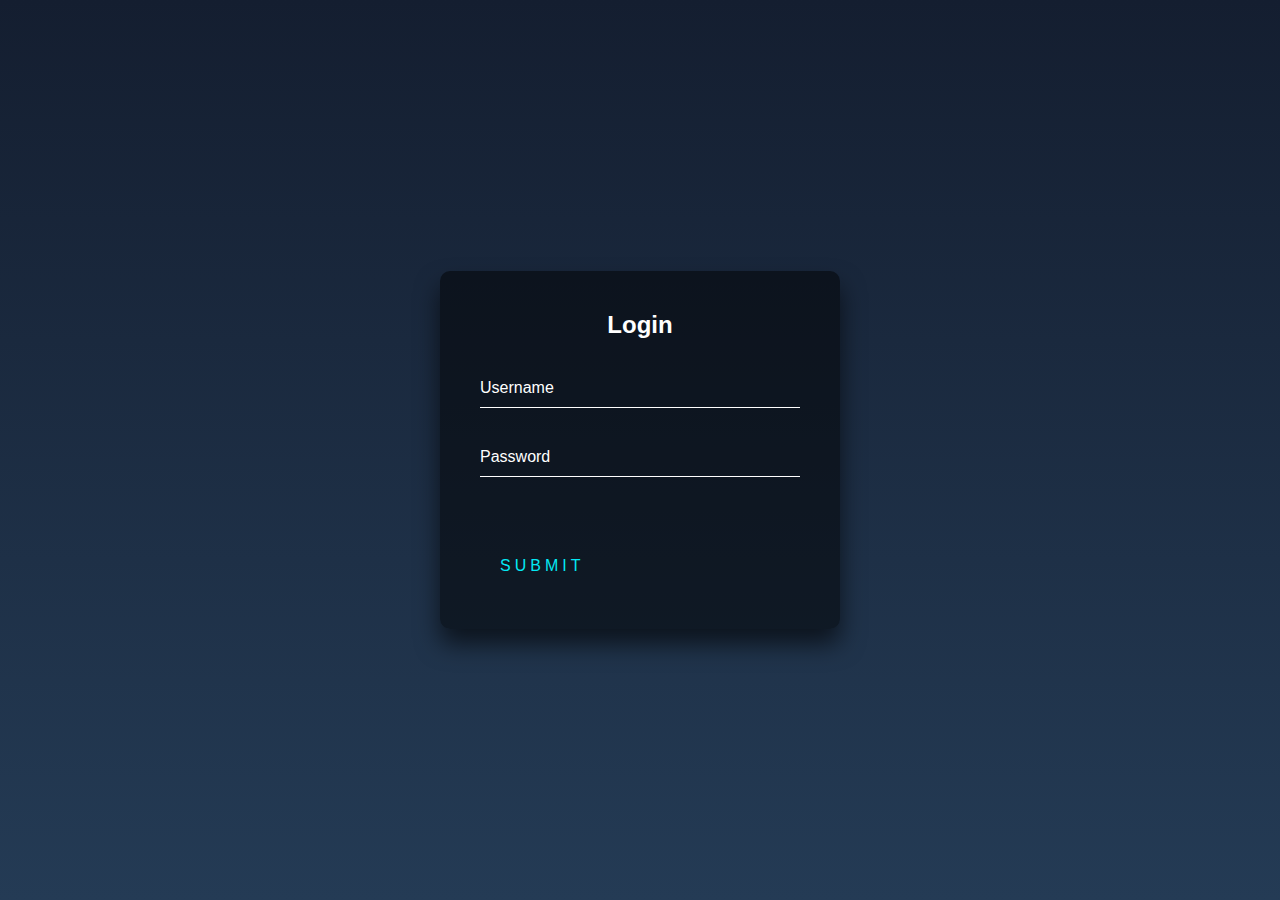
<file: login.html>
<!DOCTYPE html>
<html lang="en">
<head>
    <meta charset="UTF-8">
    <meta http-equiv="X-UA-Compatible" content="IE=edge">
    <meta name="viewport" content="width=device-width, initial-scale=1.0">
    <title>LogIn</title>
    <link rel="stylesheet" href="login.css">
</head>
<body>
    
    <div class="login-box">
        <h2>Login</h2>
        <form>
          <div class="user-box">
            <input type="text" name="" required>
            <label>Username</label>
          </div>
          <div class="user-box">
            <input type="password" name="" required>
            <label>Password</label>
          </div>
          <a href="#">
            <span></span>
            <span></span>
            <span></span>
            <span></span>
            Submit
          </a>
        </form>
      </div>

</body>
</html>
</file>
<file: login.css>
html {
    height: 100%;
  }
  body {
    margin:0;
    padding:0;
    font-family: sans-serif;
    background: linear-gradient(#141e30, #243b55);
  }
  
  .login-box {
    position: absolute;
    top: 50%;
    left: 50%;
    width: 400px;
    padding: 40px;
    transform: translate(-50%, -50%);
    background: rgba(0,0,0,.5);
    box-sizing: border-box;
    box-shadow: 0 15px 25px rgba(0,0,0,.6);
    border-radius: 10px;
  }
  
  .login-box h2 {
    margin: 0 0 30px;
    padding: 0;
    color: #fff;
    text-align: center;
  }
  
  .login-box .user-box {
    position: relative;
  }
  
  .login-box .user-box input {
    width: 100%;
    padding: 10px 0;
    font-size: 16px;
    color: #fff;
    margin-bottom: 30px;
    border: none;
    border-bottom: 1px solid #fff;
    outline: none;
    background: transparent;
  }
  .login-box .user-box label {
    position: absolute;
    top:0;
    left: 0;
    padding: 10px 0;
    font-size: 16px;
    color: #fff;
    pointer-events: none;
    transition: .5s;
  }
  
  .login-box .user-box input:focus ~ label,
  .login-box .user-box input:valid ~ label {
    top: -20px;
    left: 0;
    color: #03e9f4;
    font-size: 12px;
  }
  
  .login-box form a {
    position: relative;
    display: inline-block;
    padding: 10px 20px;
    color: #03e9f4;
    font-size: 16px;
    text-decoration: none;
    text-transform: uppercase;
    overflow: hidden;
    transition: .5s;
    margin-top: 40px;
    letter-spacing: 4px
  }
  
  .login-box:hover{
    box-shadow: 0 0 5px hsl(183, 25%, 66%),
                0 0 25px hsl(183, 25%, 66%),
                0 0 50px hsl(183, 25%, 66%),
                0 0 100px hsl(183, 25%, 66%);

  }
  .login-box a:hover {
    background: #03e9f4;
    color: #fff;
    border-radius: 5px;
    box-shadow: 0 0 5px #03e9f4,
                0 0 5px #03e9f4,
                0 0 5px #03e9f4,
                0 0 5px #03e9f4;
  }
  
  .login-box a span {
    position: absolute;
    display: block;
  }
  
  .login-box a span:nth-child(1) {
    top: 0;
    left: -100%;
    width: 100%;
    height: 2px;
    background: linear-gradient(90deg, transparent, #03e9f4);
    animation: btn-anim1 1s linear infinite;
  }
  
  @keyframes btn-anim1 {
    0% {
      left: -100%;
    }
    50%,100% {
      left: 100%;
    }
  }
  
  .login-box a span:nth-child(2) {
    top: -100%;
    right: 0;
    width: 2px;
    height: 100%;
    background: linear-gradient(180deg, transparent, #03e9f4);
    animation: btn-anim2 1s linear infinite;
    animation-delay: .25s
  }
  
  @keyframes btn-anim2 {
    0% {
      top: -100%;
    }
    50%,100% {
      top: 100%;
    }
  }
  
  .login-box a span:nth-child(3) {
    bottom: 0;
    right: -100%;
    width: 100%;
    height: 2px;
    background: linear-gradient(270deg, transparent, #03e9f4);
    animation: btn-anim3 1s linear infinite;
    animation-delay: .5s
  }
  
  @keyframes btn-anim3 {
    0% {
      right: -100%;
    }
    50%,100% {
      right: 100%;
    }
  }
  
  .login-box a span:nth-child(4) {
    bottom: -100%;
    left: 0;
    width: 2px;
    height: 100%;
    background: linear-gradient(360deg, transparent, #03e9f4);
    animation: btn-anim4 1s linear infinite;
    animation-delay: .75s
  }
  
  @keyframes btn-anim4 {
    0% {
      bottom: -100%;
    }
    50%,100% {
      bottom: 100%;
    }
  }
</file>
